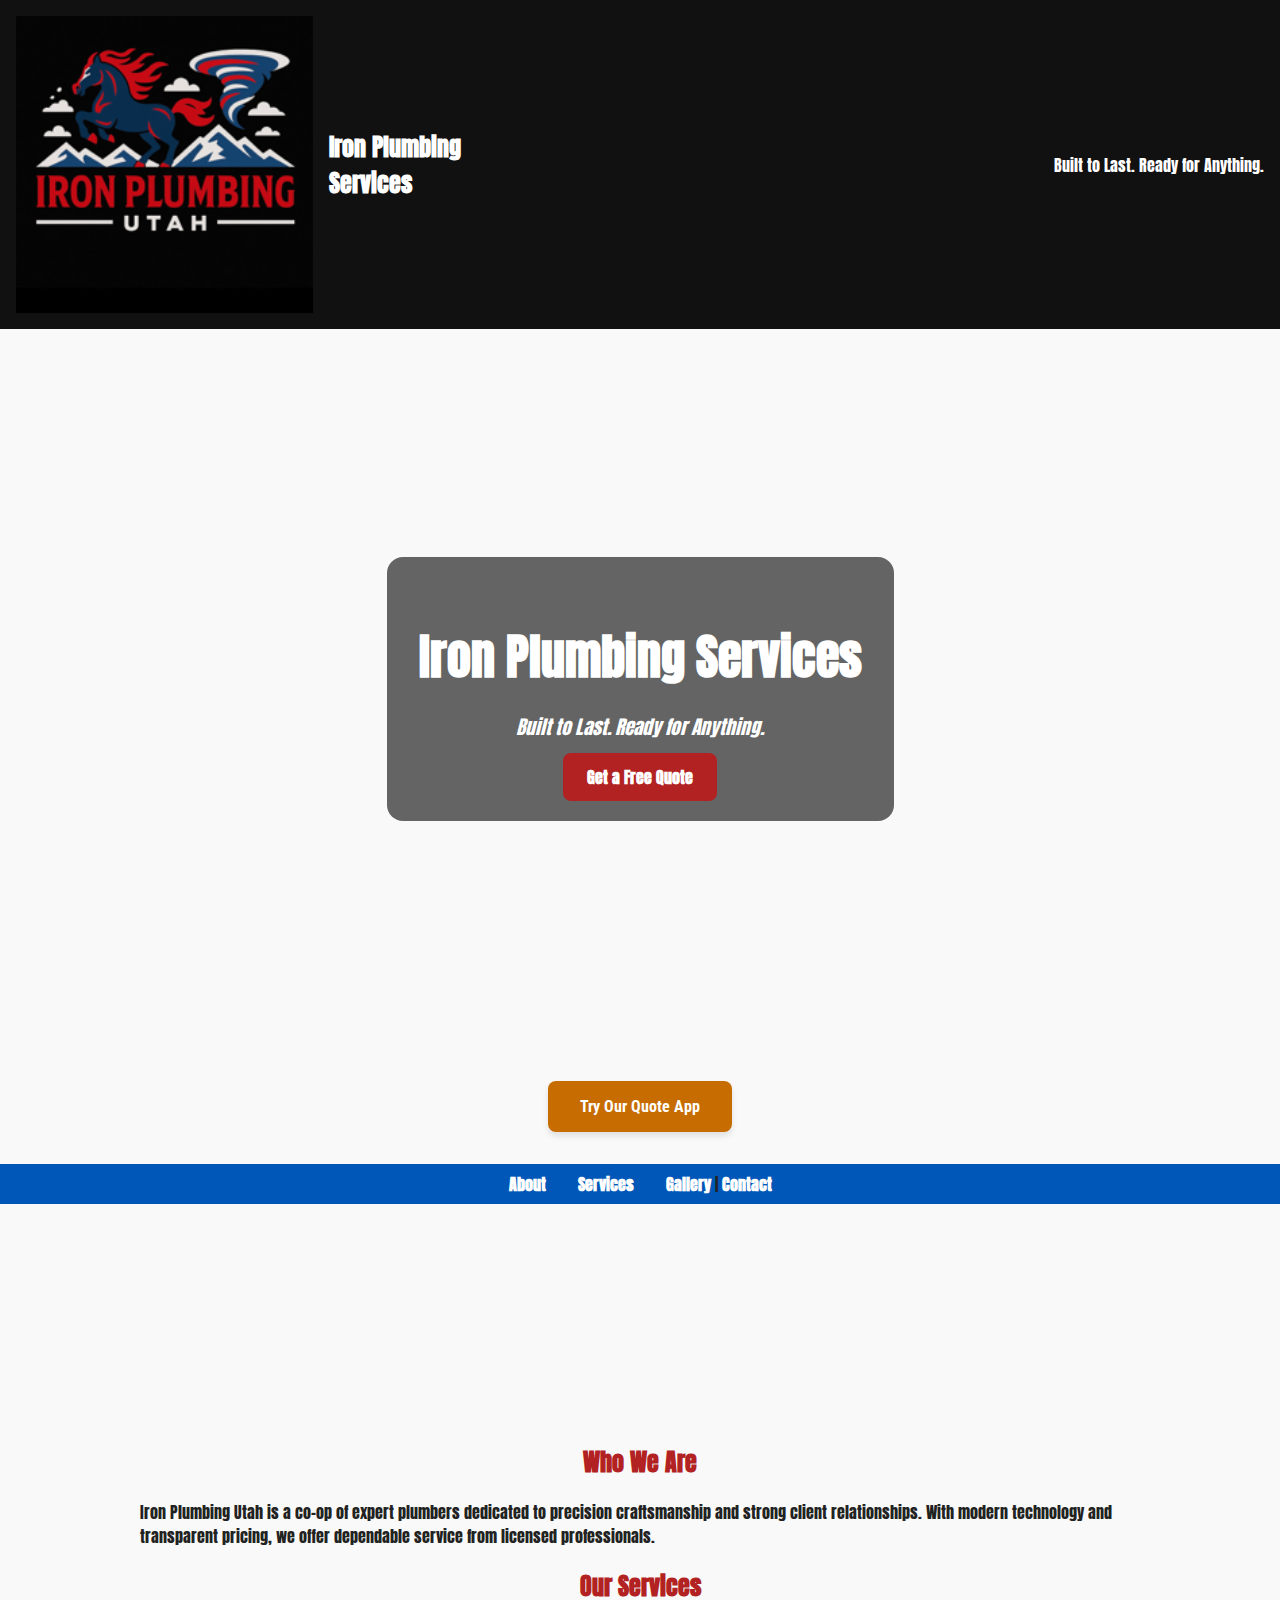
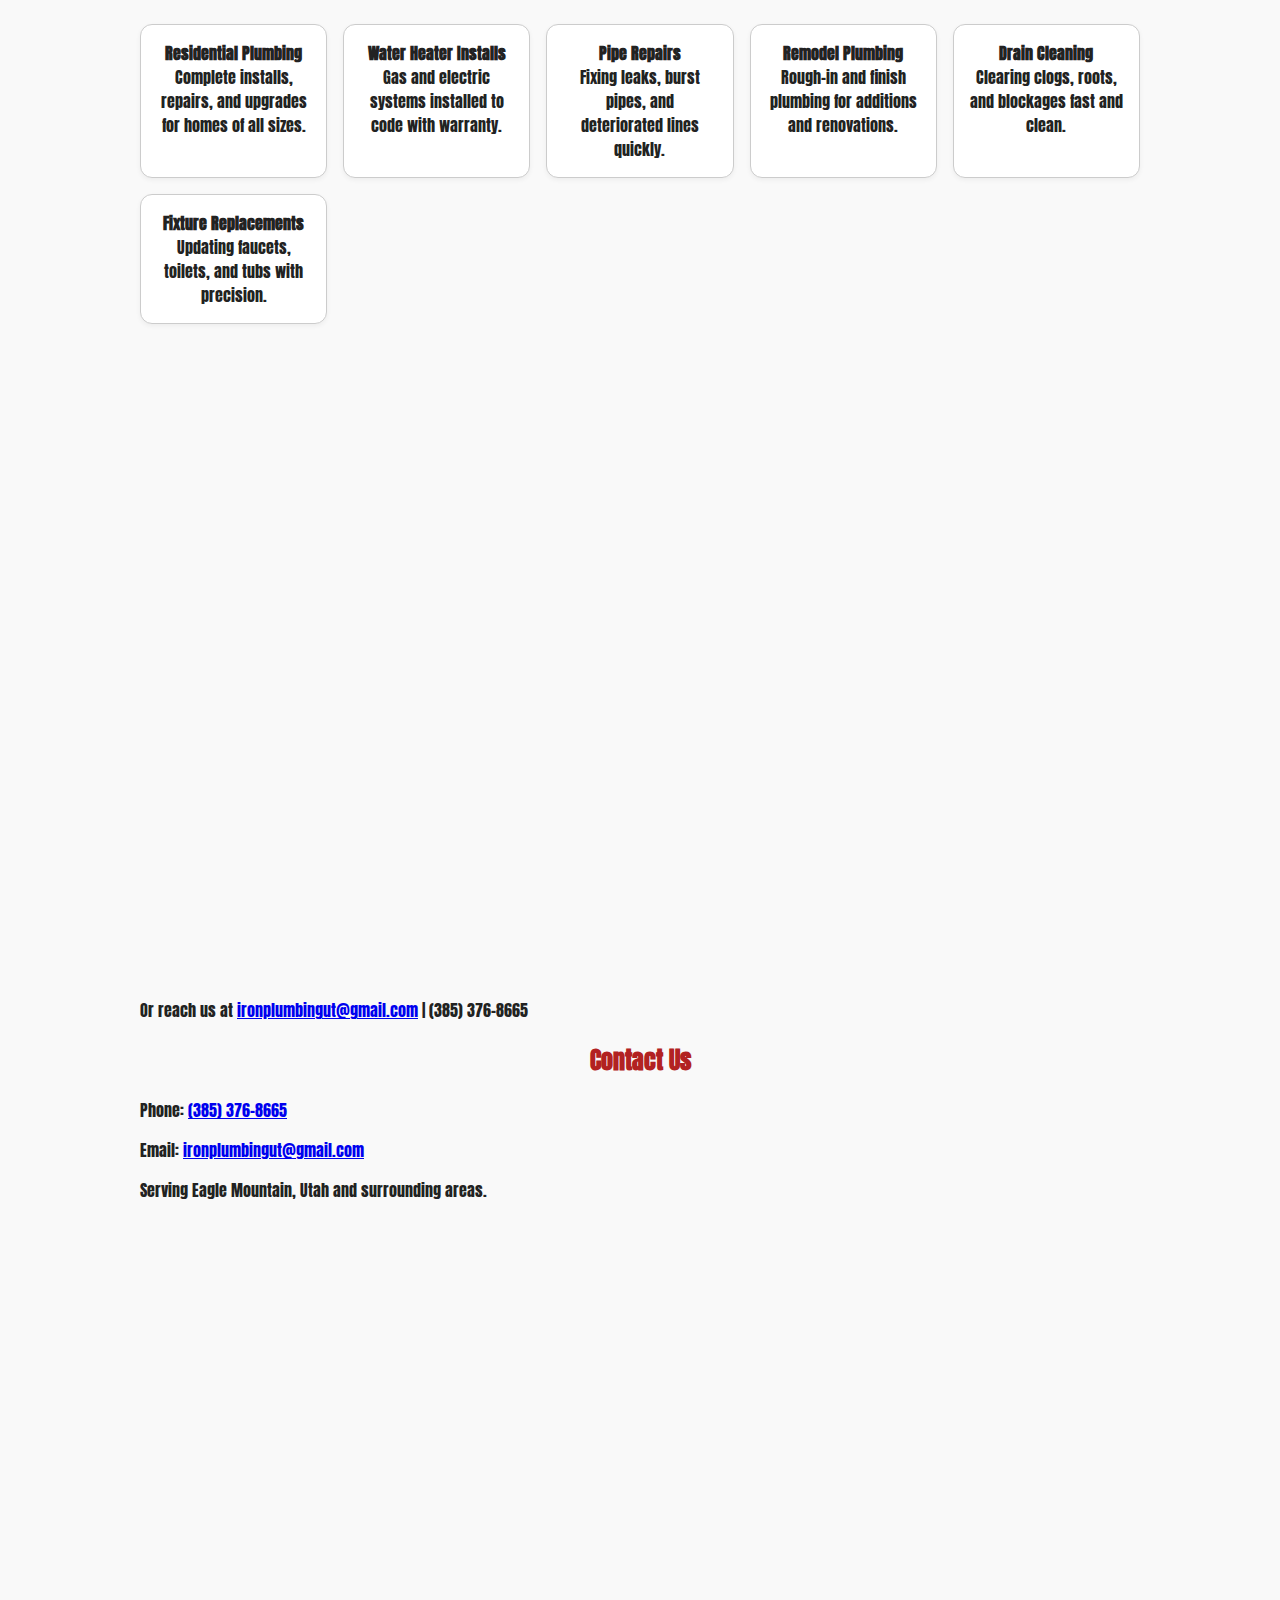
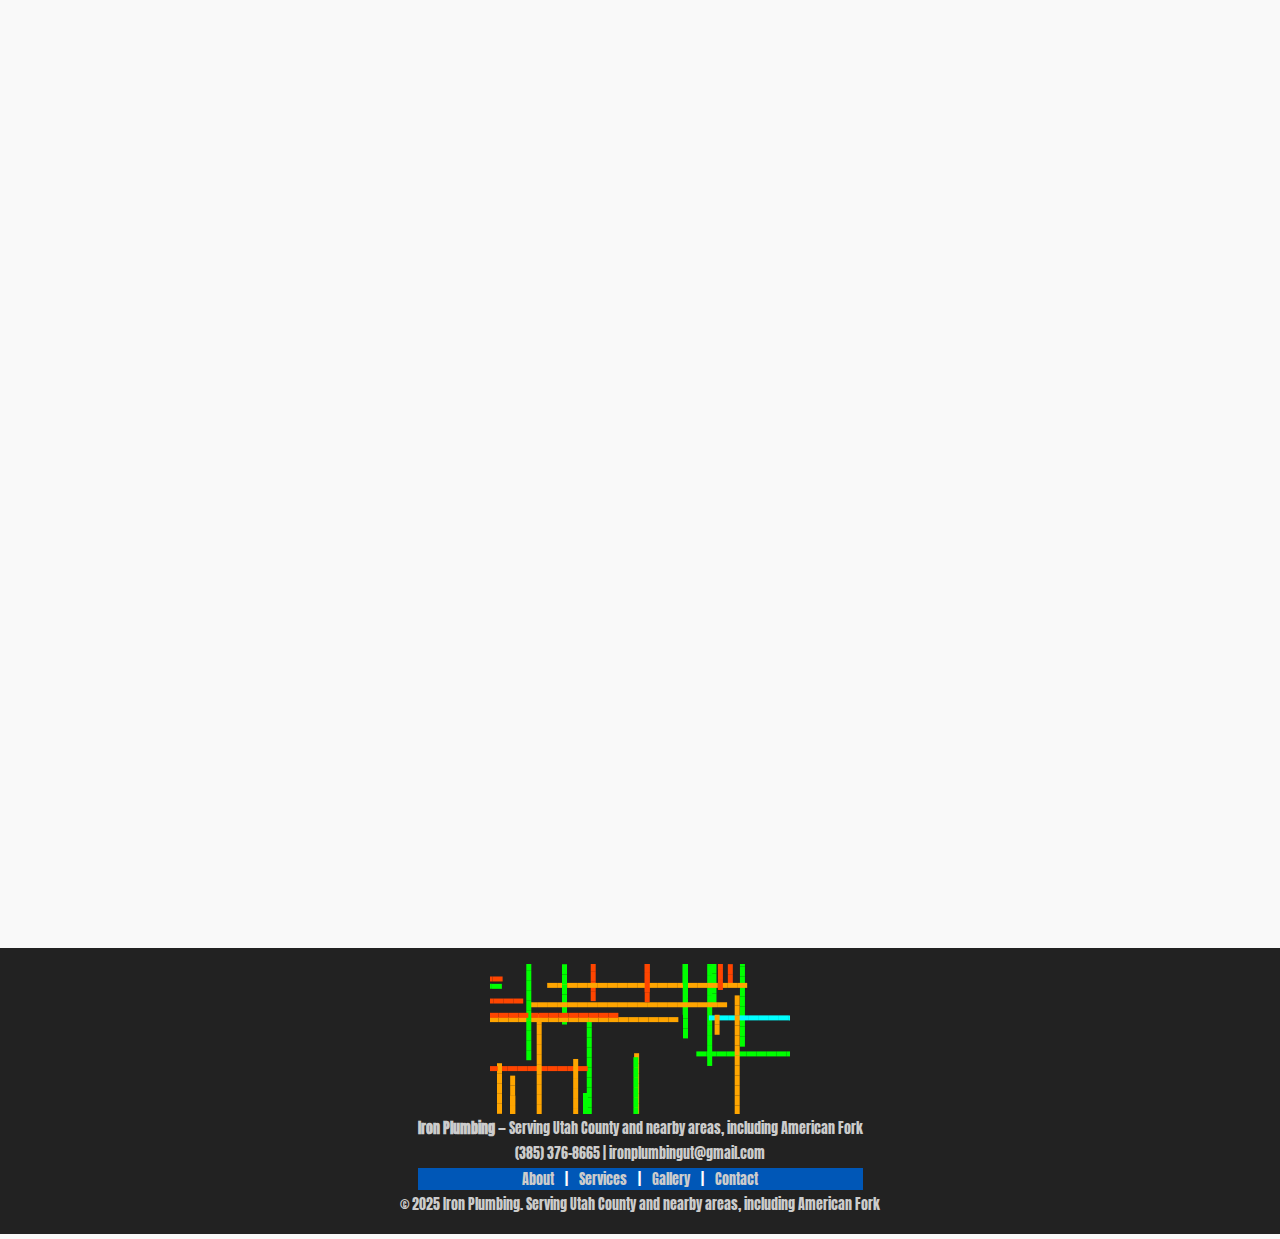
<file: index.html>
<!DOCTYPE html>

<html lang="en">
<head>
<meta charset="utf-8"/>
<meta content="width=device-width, initial-scale=1.0" name="viewport"/>
<title>Iron Plumbing Services</title>
<link href="styles.css" rel="stylesheet"/>
<link href="favicon.ico" rel="icon" type="image/x-icon"/>
<link href="https://fonts.googleapis.com/css2?family=Roboto+Condensed:wght@700&amp;display=swap" rel="stylesheet"/>
<link href="https://cdn.jsdelivr.net/npm/aos@2.3.4/dist/aos.css" rel="stylesheet"/>
<link href="icons/horse-wrench-icon.png" rel="icon" type="image/png"/>
<link href="https://fonts.googleapis.com/css2?family=Anton&amp;display=swap" rel="stylesheet"/>
<link href="https://cdn.jsdelivr.net/npm/aos@2.3.4/dist/aos.css" rel="stylesheet"/>
</head>
<body>
<div class="logo-bar">
<div style="display: flex; align-items: center;">
<img alt="Iron Plumbing Utah Logo" src="iron-plumbing-logo.png" style="width: 100%; max-width: 400px; height: auto;"/>
<span class="brand-name">Iron Plumbing Services</span>
</div>
<div class="brand-slogan">Built to Last. Ready for Anything.</div>
</div>
<div class="hero">
<div class="overlay">
<h1>Iron Plumbing Services</h1>
<p class="slogan">Built to Last. Ready for Anything.</p>
<a class="cta-button" href="#contact">Get a Free Quote</a>
</div>
</div>
<div style="text-align: center; margin: 2rem 0;">
<a href="https://iron-plumbing-kdxkmv6dmqdpkxthl6dbod.streamlit.app/" style="
    display: inline-block;
    padding: 1rem 2rem;
    background-color: #c76c00;
    color: white;
    text-decoration: none;
    font-weight: bold;
    border-radius: 8px;
    font-family: 'Roboto Condensed', sans-serif;
    box-shadow: 0 4px 6px rgba(0,0,0,0.1);
  " target="_blank">Try Our Quote App</a>
</div>
<nav class="navbar">
<ul>
<li><a href="#about">About</a></li>
<li><a href="#services">Services</a></li>
<li><a href="gallery.html">Gallery</a> | <a href="#contact">Contact</a></li>
</ul>
</nav>
<main>
<section id="about">
<h2 data-aos="fade-up">About Iron Plumbing</h2>
<p data-aos="fade-up">Iron Plumbing is a family-owned business built on grit, skill, and a willingness to tackle the jobs that others turn down. Our team of licensed journeymen and apprentices specialize in both rough-in and finish plumbing across residential and small commercial projects. Whether it's a backed-up sewer line or a full repipe, we bring iron strength and fluid precision to every job.</p>
<p data-aos="fade-up">Serving Utah County and nearby areas, including American Fork</p>
<h2>Who We Are</h2>
<p>Iron Plumbing Utah is a co-op of expert plumbers dedicated to precision craftsmanship and strong client relationships. With modern technology and transparent pricing, we offer dependable service from licensed professionals.</p>
</section>
<section class="highlight-section" id="services">
<h2>Our Services</h2>
<div class="grid">
<div class="card"><strong>Residential Plumbing</strong><br/>Complete installs, repairs, and upgrades for homes of all sizes.</div>
<div class="card"><strong>Water Heater Installs</strong><br/>Gas and electric systems installed to code with warranty.</div>
<div class="card"><strong>Pipe Repairs</strong><br/>Fixing leaks, burst pipes, and deteriorated lines quickly.</div>
<div class="card"><strong>Remodel Plumbing</strong><br/>Rough-in and finish plumbing for additions and renovations.</div>
<div class="card"><strong>Drain Cleaning</strong><br/>Clearing clogs, roots, and blockages fast and clean.</div>
<div class="card"><strong>Fixture Replacements</strong><br/>Updating faucets, toilets, and tubs with precision.</div>
</div>
</section>
<section id="contact">
<h2 data-aos="fade-up">Contact Iron Plumbing</h2>
<p data-aos="fade-up"><strong>Phone:</strong> <a href="tel:+(385) 376-86655">(385) 376-8665</a></p>
<p data-aos="fade-up"><strong>Service Area:</strong> Utah County and nearby areas, including American Fork</p>
<p data-aos="fade-up"><strong>Business Hours:</strong> Monday–Friday: 8 AM – 5 PM</p>
<p data-aos="fade-up"><strong>Email:</strong> <a href="mailto:ironplumbingut@gmail.com">ironplumbingut@gmail.com</a></p>
</section>
<h2 data-aos="fade-up">Contact Us</h2>
<form action="https://formspree.io/f/mqkrpgvq" class="contact-form" data-aos="fade-up" method="POST">
<label for="name">Name</label>
<input name="name" required="" type="text"/>
<label for="email">Email</label>
<input name="email" required="" type="email"/>
<label for="message">Message</label>
<textarea name="message" required="" rows="5"></textarea>
<button type="submit">Send Message</button>
</form>
<p>Or reach us at <a href="mailto:ironplumbingut@gmail.com">ironplumbingut@gmail.com</a> | (385) 376-8665</p>
<h2>Contact Us</h2>
<p>Phone: <a href="tel:+(385) 376-86654">(385) 376-8665</a></p>
<p>Email: <a href="mailto:ironplumbingut@gmail.com">ironplumbingut@gmail.com</a></p>
<p>Serving Eagle Mountain, Utah and surrounding areas.</p>
<section id="testimonials">
<h2 data-aos="fade-up">What Our Customers Say</h2>
<div class="carousel-container" data-aos="fade-up">
<div class="carousel">
<div class="carousel-slide active">
<p>"These guys were super professional and very easy to work with! We had them help us with a kitchen sink project and they did a fantastic job."</p>
<strong>— James B.</strong>
</div>
<div class="carousel-slide">
<p>"Super helpful, showed up right on time. Great customer service and great pricing. Highly recommend Iron Plumbing!"</p>
<strong>— Chelsea D.</strong>
</div>
<div class="carousel-slide">
<p>"We had a water heater and softener installed. They were amazing and professional. Thank you so much!"</p>
<strong>— Carlos A.</strong>
</div>
</div>
</div>
</section>
<script>
  let currentIndex = 0;
  const slides = document.querySelectorAll('.carousel-slide');
  function showSlide(index) {
    slides.forEach((slide, i) => {
      slide.classList.toggle('active', i === index);
    });
  }
  setInterval(() => {
    currentIndex = (currentIndex + 1) % slides.length;
    showSlide(currentIndex);
  }, 5000);
</script>
<div class="carousel-container" data-aos="fade-up">
<div class="carousel">
<div class="carousel-slide active">
<p>"Iron Plumbing handled a sewer backup that other plumbers wouldn't touch. Honest, fast, and got it done right."</p>
<strong>— M. Allen</strong>
</div>
<div class="carousel-slide">
<p>"They installed our new water heater same-day. No fuss, fair price, and great communication."</p>
<strong>— T. Jensen</strong>
</div>
<div class="carousel-slide">
<p>"When our remodel contractor bailed, Iron Plumbing came in and roughed the entire basement — on time and clean."</p>
<strong>— L. Romero</strong>
</div>
</div>
</div>
<script>
  let currentIndex = 0;
  const slides = document.querySelectorAll('.carousel-slide');

  function showSlide(index) {
    slides.forEach((slide, i) => {
      slide.classList.toggle('active', i === index);
    });
  }

  setInterval(() => {
    currentIndex = (currentIndex + 1) % slides.length;
    showSlide(currentIndex);
  }, 5000);
</script>
<div class="testimonial" data-aos="fade-up">
<p>"Iron Plumbing Utah tackled a complex sewer line replacement in our century-old home. Their expertise and dedication were evident throughout the project."</p>
<strong>— Satisfied Customer</strong>
</div>
<div class="testimonial" data-aos="fade-up" data-aos-delay="100">
<p>"We had a major plumbing issue during a holiday weekend. Iron Plumbing Utah responded promptly and resolved the problem efficiently. Highly recommend!"</p>
<strong>— Happy Client</strong>
</div>
<script>
  let currentIndex = 0;
  const slides = document.querySelectorAll('.carousel-slide');
  function showSlide(index) {
    slides.forEach((slide, i) => {
      slide.classList.toggle('active', i === index);
    });
  }
  setInterval(() => {
    currentIndex = (currentIndex + 1) % slides.length;
    showSlide(currentIndex);
  }, 4000);
</script>
</main>
<footer><canvas id="pipesCanvasFooter"></canvas>
<div>
<p><strong>Iron Plumbing</strong> — Serving Utah County and nearby areas, including American Fork</p>
<p><a href="tel:+(385) 376-86655">(385) 376-8665</a> | <a href="mailto:ironplumbingut@gmail.com">ironplumbingut@gmail.com</a></p>
<nav>
<a href="#about">About</a> |
      <a href="#services">Services</a> |
      <a href="gallery.html">Gallery</a> | <a href="#contact">Contact</a>
</nav>
</div>
<p>© 2025 Iron Plumbing. Serving Utah County and nearby areas, including American Fork</p>
</footer>
<script src="https://cdn.jsdelivr.net/npm/aos@2.3.4/dist/aos.js"></script>
<script>
    AOS.init();
  </script>
<script src="https://cdn.jsdelivr.net/npm/aos@2.3.4/dist/aos.js"></script>
<script>
    AOS.init();
    window.addEventListener('scroll', () => {
      document.querySelector('nav').classList.toggle('scrolled', window.scrollY > 50);
    });
  </script>
<script>
function runPipeCanvas(canvasId) {
  const canvas = document.getElementById(canvasId);
  if (!canvas) return;
  const ctx = canvas.getContext("2d");
  canvas.width = canvas.offsetWidth;
  canvas.height = canvas.offsetHeight;

  const pipes = [];
  const colors = ["#00ffff", "#ff4500", "#00ff00", "#ffa500"];
  const directions = [[1,0], [0,1], [-1,0], [0,-1]];

  function Pipe(x, y, dir, color) {
    this.x = x;
    this.y = y;
    this.dir = dir;
    this.color = color;
    this.length = 0;
  }

  Pipe.prototype.update = function() {
    this.length++;
    if (this.length > 20) {
      const newDir = directions[Math.floor(Math.random() * directions.length)];
      pipes.push(new Pipe(this.x, this.y, newDir, this.color));
      return false;
    }
    this.x += this.dir[0] * 10;
    this.y += this.dir[1] * 10;
    ctx.strokeStyle = this.color;
    ctx.lineWidth = 5;
    ctx.beginPath();
    ctx.moveTo(this.x, this.y);
    ctx.lineTo(this.x + this.dir[0] * 10, this.y + this.dir[1] * 10);
    ctx.stroke();
    return true;
  }

  function animate() {
    if (pipes.length < 30) {
      pipes.push(new Pipe(
        Math.random() * canvas.width,
        Math.random() * canvas.height,
        directions[Math.floor(Math.random() * directions.length)],
        colors[Math.floor(Math.random() * colors.length)]
      ));
    }
    for (let i = pipes.length - 1; i >= 0; i--) {
      if (!pipes[i].update()) pipes.splice(i, 1);
    }
    requestAnimationFrame(animate);
  }

  animate();
}

runPipeCanvas("pipesCanvasHeader");
runPipeCanvas("pipesCanvasFooter");
</script>
</body>
</html>
</file>
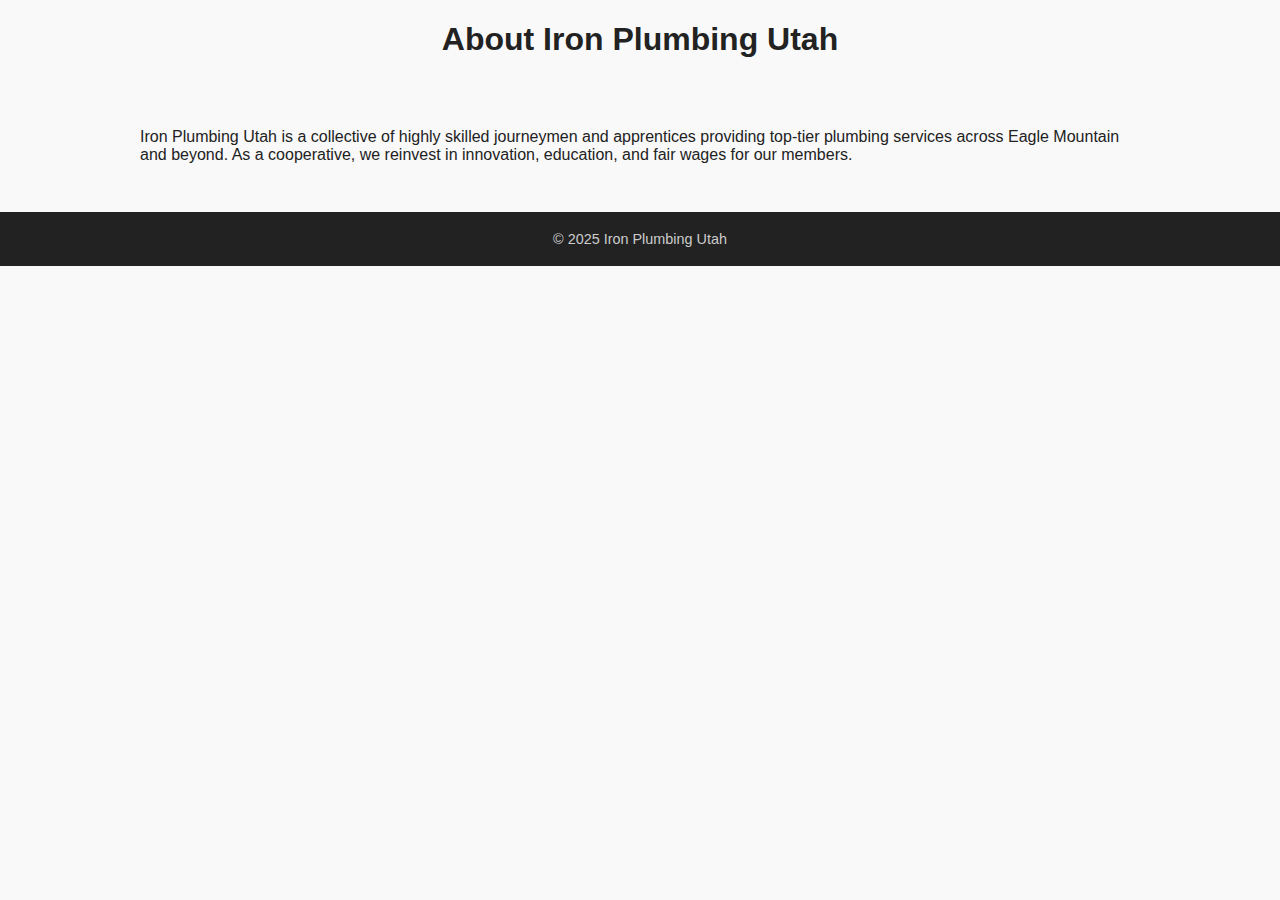
<file: about.html>
<!DOCTYPE html>
<html lang="en"><head><meta charset="UTF-8"><title>About - Iron Plumbing Utah</title>
<link rel="stylesheet" href="styles.css">
</head><body>
<header><h1>About Iron Plumbing Utah</h1></header>
<main><section>
<p>Iron Plumbing Utah is a collective of highly skilled journeymen and apprentices providing top-tier plumbing services across Eagle Mountain and beyond. As a cooperative, we reinvest in innovation, education, and fair wages for our members.</p>
</section></main>
<footer><p>&copy; 2025 Iron Plumbing Utah</p></footer>
</body></html>
</file>
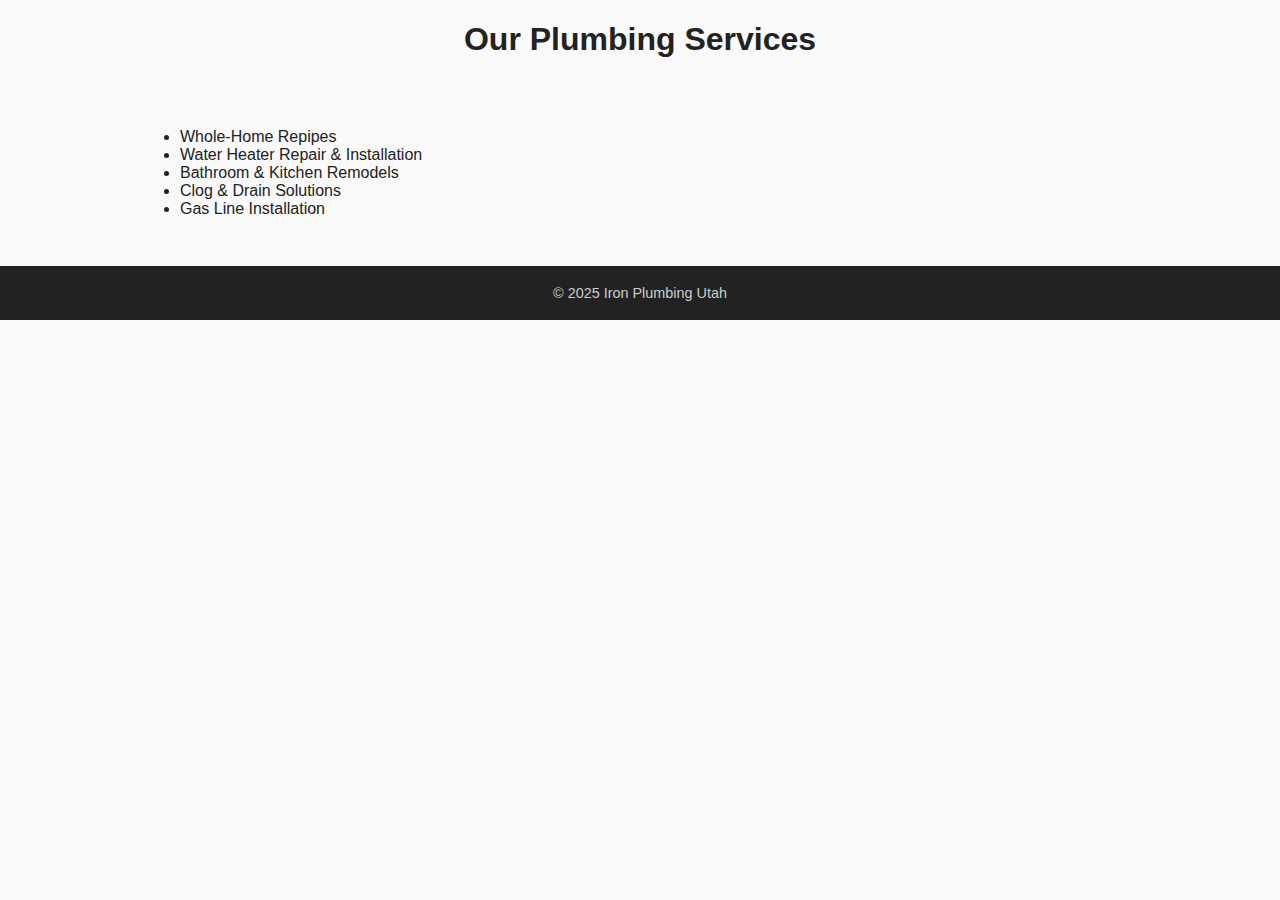
<file: services.html>
<!DOCTYPE html>
<html lang="en"><head><meta charset="UTF-8"><title>Services - Iron Plumbing Utah</title>
<link rel="stylesheet" href="styles.css">
</head><body>
<header><h1>Our Plumbing Services</h1></header>
<main><section>
<ul>
  <li>Whole-Home Repipes</li>
  <li>Water Heater Repair & Installation</li>
  <li>Bathroom & Kitchen Remodels</li>
  <li>Clog & Drain Solutions</li>
  <li>Gas Line Installation</li>
</ul>
</section></main>
<footer><p>&copy; 2025 Iron Plumbing Utah</p></footer>
</body></html>
</file>
<file: styles.css>
body {
  margin: 0;
  font-family: 'Roboto Condensed', sans-serif;
  background-color: #f9f9f9;
  color: #222;
}

.hero {
  background: url('https://images.unsplash.com/photo-1583337130417-3346a1a4a3cc?auto=format&fit=crop&w=1400&q=80') center/cover no-repeat;
  height: 80vh;
  display: flex;
  align-items: center;
  justify-content: center;
  text-align: center;
  position: relative;
}

.overlay {
  background: rgba(0,0,0,0.6);
  padding: 2rem;
  color: white;
  border-radius: 1rem;
}

.overlay h1 {
  font-size: 3rem;
  margin-bottom: 0.5rem;
}

.overlay .slogan {
  font-size: 1.2rem;
  margin-bottom: 1.5rem;
  font-style: italic;
}

.cta-button {
  background-color: #b22222;
  color: white;
  padding: 0.75rem 1.5rem;
  text-decoration: none;
  border-radius: 0.5rem;
  font-weight: bold;
}

.navbar {
  background: #0057b7;
  padding: 0.5rem;
  text-align: center;
}

.navbar ul {
  list-style: none;
  display: flex;
  justify-content: center;
  gap: 2rem;
  margin: 0;
  padding: 0;
}

.navbar a {
  color: white;
  text-decoration: none;
  font-weight: bold;
}

main {
  padding: 2rem;
  max-width: 900px;
  margin: auto;
}

h2 {
  color: #b22222;
  text-align: center;
}

.grid {
  display: grid;
  grid-template-columns: repeat(auto-fit, minmax(180px, 1fr));
  gap: 1rem;
  margin-top: 1rem;
}

.card {
  background-color: #ffffff;
  padding: 1rem;
  border: 1px solid #ccc;
  border-radius: 0.75rem;
  box-shadow: 0 2px 5px rgba(0,0,0,0.05);
  text-align: center;
}

footer {
  text-align: center;
  padding: 1rem;
  background-color: #222;
  color: white;
}


.contact-form {
  display: flex;
  flex-direction: column;
  gap: 0.75rem;
  max-width: 500px;
  margin: auto;
}

.contact-form input,
.contact-form textarea {
  padding: 0.5rem;
  border-radius: 0.5rem;
  border: 1px solid #ccc;
  font-size: 1rem;
}

.contact-form button {
  background-color: #0057b7;
  color: white;
  padding: 0.75rem;
  font-weight: bold;
  border: none;
  border-radius: 0.5rem;
  cursor: pointer;
}

.testimonial {
  background-color: #f2f2f2;
  padding: 1rem;
  margin: 1rem auto;
  border-left: 4px solid #b87333;
  max-width: 700px;
  border-radius: 0.5rem;
}

.gallery-grid {
  display: grid;
  grid-template-columns: repeat(auto-fit, minmax(220px, 1fr));
  gap: 1rem;
  margin-top: 1rem;
}

.gallery-grid img {
  width: 100%;
  border-radius: 0.5rem;
  border: 2px solid #ddd;
  box-shadow: 0 2px 4px rgba(0,0,0,0.1);
}


body {
  font-family: 'Anton', sans-serif;
}

nav.scrolled {
  position: fixed;
  top: 0;
  width: 100%;
  background: #0057b7;
  box-shadow: 0 2px 5px rgba(0,0,0,0.1);
  z-index: 1000;
}

.cta-button:hover {
  background-color: #222;
}

.contact-form input:invalid,
.contact-form textarea:invalid {
  border-color: red;
}

.testimonial::before {
  content: "★★★★★";
  display: block;
  color: gold;
  font-size: 1.2rem;
  margin-bottom: 0.5rem;
  letter-spacing: 0.1rem;
}

footer {
  display: flex;
  flex-direction: column;
  align-items: center;
  font-size: 0.9rem;
}

footer p,
footer a {
  margin: 0.2rem 0;
  color: #ccc;
}

footer a {
  text-decoration: none;
}

.carousel-container {
  max-width: 700px;
  margin: auto;
  position: relative;
  overflow: hidden;
}

.carousel {
  display: flex;
  transition: transform 0.5s ease-in-out;
}

.carousel-slide {
  flex: 1 0 100%;
  opacity: 0;
  transform: scale(0.98);
  transition: opacity 0.8s ease, transform 0.8s ease;
  position: absolute;
  left: 0;
  top: 0;
}

.carousel-slide.active {
  opacity: 1;
  position: relative;
  transform: scale(1);
}

/* Logo & top header */
.logo-bar {
  background-color: #111;
  color: white;
  display: flex;
  align-items: center;
  padding: 1rem;
  justify-content: space-between;
}

.logo-bar img {
  height: 50px;
}

.logo-bar .brand-name {
  font-size: 1.5rem;
  font-weight: bold;
  color: #fff;
  margin-left: 1rem;
  font-family: 'Anton', sans-serif;
}

nav {
  background-color: #0057b7;
  position: sticky;
  top: 0;
  z-index: 1000;
}

nav ul {
  padding: 0.75rem 0;
  margin: 0;
  list-style: none;
  display: flex;
  justify-content: center;
  gap: 2rem;
  background-color: #0057b7;
}

nav ul li {
  margin: 0;
}

nav ul li a {
  color: white;
  text-decoration: none;
  font-weight: bold;
}

/* Additional layout polish */
main {
  padding: 2rem;
  max-width: 1000px;
  margin: auto;
}

header, footer {
  text-align: center;
}

footer nav a {
  margin: 0 0.5rem;
  color: #ccc;
}

.lightbox-gallery figure {
  margin: 0;
  text-align: center;
}

.lightbox-gallery img {
  max-width: 100%;
  height: auto;
  border-radius: 8px;
  transition: transform 0.2s ease;
}

.lightbox-gallery img:hover {
  transform: scale(1.03);
}

.lightbox-gallery figcaption {
  font-style: italic;
  font-size: 0.95rem;
  margin-top: 0.25rem;
  color: #333;
}

.carousel-container {
  margin: 2rem auto;
  max-width: 900px;
  overflow: hidden;
  position: relative;
}

.carousel {
  display: flex;
  position: relative;
  height: 400px;
}

.carousel-slide {
  min-width: 100%;
  opacity: 0;
  transition: opacity 0.5s ease;
  position: absolute;
}

.carousel-slide.active {
  opacity: 1;
  position: relative;
}

.carousel-slide img {
  width: 100%;
  height: 100%;
  object-fit: cover;
  border-radius: 0.5rem;
}

.gallery-grid {
  display: grid;
  grid-template-columns: repeat(auto-fit, minmax(300px, 1fr));
  gap: 1rem;
  justify-content: center;
}
</file>
